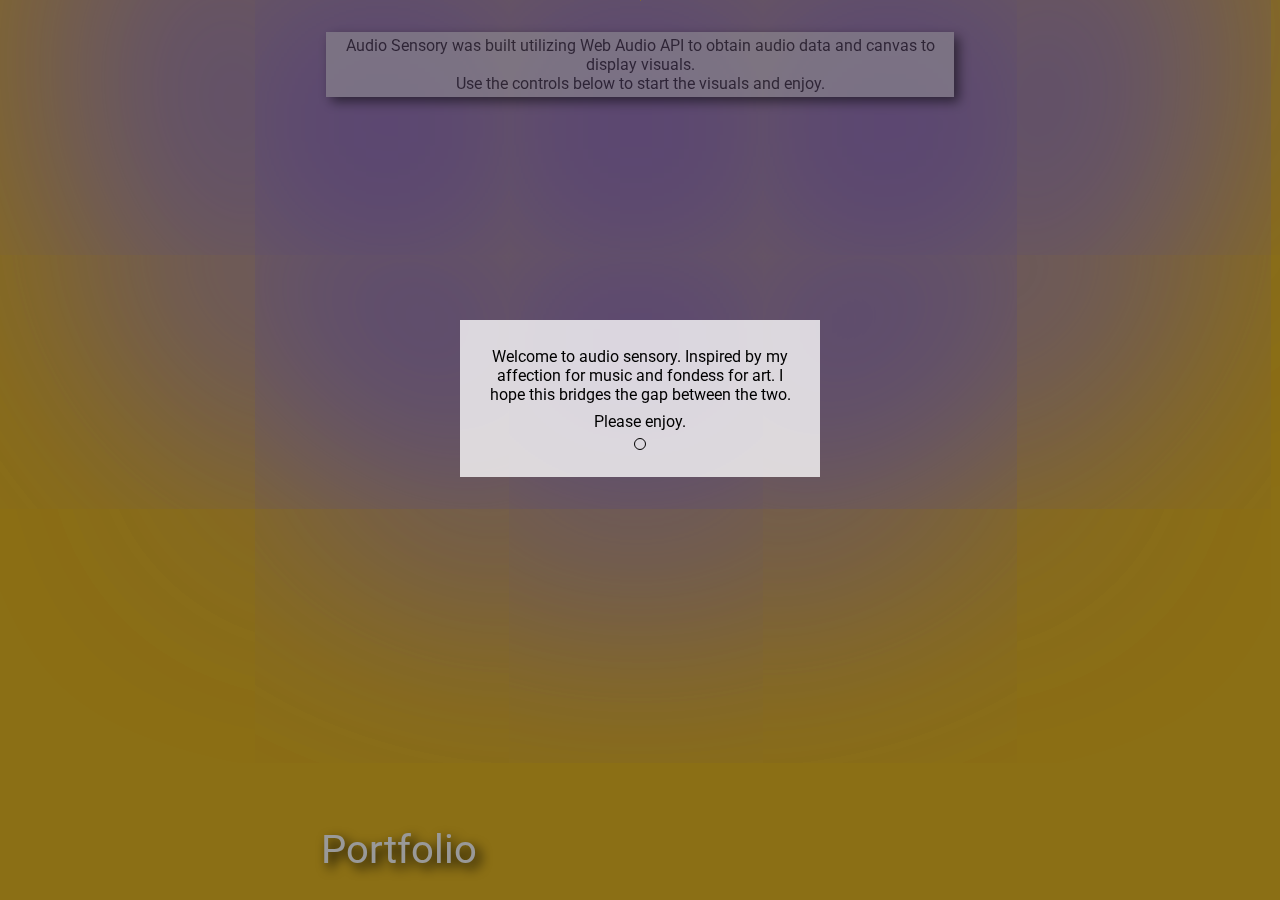
<file: audio_sensory/index.html>
<!DOCTYPE html>
<html lang="en">
<head>
  <meta charset="UTF-8">
  <meta name="viewport" content="width=device-width, initial-scale=1.0">
  <title>a u d i o | s e n s o r y</title>
  <link rel="stylesheet" href="https://use.fontawesome.com/releases/v5.0.12/css/all.css"
    integrity="sha384-G0fIWCsCzJIMAVNQPfjH08cyYaUtMwjJwqiRKxxE/rx96Uroj1BtIQ6MLJuheaO9" crossorigin="anonymous">
  <link rel="stylesheet" type="text/css" href="/audio_sensory/public/reset.css">
  <link rel="stylesheet" type="text/css" href="/audio_sensory/public/animated_bg.css">
  <link rel="stylesheet" type="text/css" href="/audio_sensory/public/modal.css">
  <link rel="stylesheet" type="text/css" href="/audio_sensory/public/index.css">
  <link rel="stylesheet" type="text/css" href="/audio_sensory/public/footer.css">
  <link href="https://fonts.googleapis.com/css2?family=Roboto:wght@100&display=swap" rel="stylesheet">
  <script type="application/javascript" src="/audio_sensory/src/app.js"></script>
</head>

<body>
  <div class="main-container">
    <!-- Background animation -->
    <div class="animated-bg one"></div>
    <div class="animated-bg two"></div>
    <div class="animated-bg three"></div>
    <!-- Modal -->
    <div id="modal-wrap" class="modal">
      <div class="modal-content">
        <p>Welcome to audio sensory. Inspired by my affection for music and fondess for art. I hope this bridges the gap between the two.</p>
        <p>Please enjoy.</p>
        <button id="modal-button" class="fas fa-window-close"></button>
      </div>
    </div>
    <div class="description">
      <p>Audio Sensory was built utilizing Web Audio API to obtain audio data and canvas to display visuals.</p>
      <p>Use the controls below to start the visuals and enjoy.</p>
    </div>
    <!-- Player -->
    <div class="player-controls">
      <p class="play-button"><i class="play-cont far fa-play-circle"></i></p>
      <p class="pause-button"><i class="play-cont fas fa-stop-circle"></i></p>
      <p class="vol-down-button"><i class="play-cont fas fa-volume-down"></i></p>
      <p class="vol-up-button"><i class="play-cont fas fa-volume-up"></i></p>
    </div>
    <div class="visual-container">
      <canvas id="canvas"></canvas>
    </div>
  </div>
</body>

<footer>
  <div class="footer-nav">
    <ul>
      <li><a href="http://michellevong.com" target="blank" class="footer-nav-links">Portfolio</a></li>
      <li><a href="https://www.linkedin.com/in/mishevong" target="blank" class="footer-nav-links fab fa-linkedin-in"></a></li>
      <li><a href="https://github.com/misheMatcha" target="blank" class="footer-nav-links fab fa-github-alt"></a></li>
      <li><a href="mailto:mishe.vong@gmail.com?subject=Reaching%20out%20from%20audio%20sensory" target="blank" class="footer-nav-links far fa-envelope"></a></li>
    </ul>
  </div>
</footer>
</html>
</file>
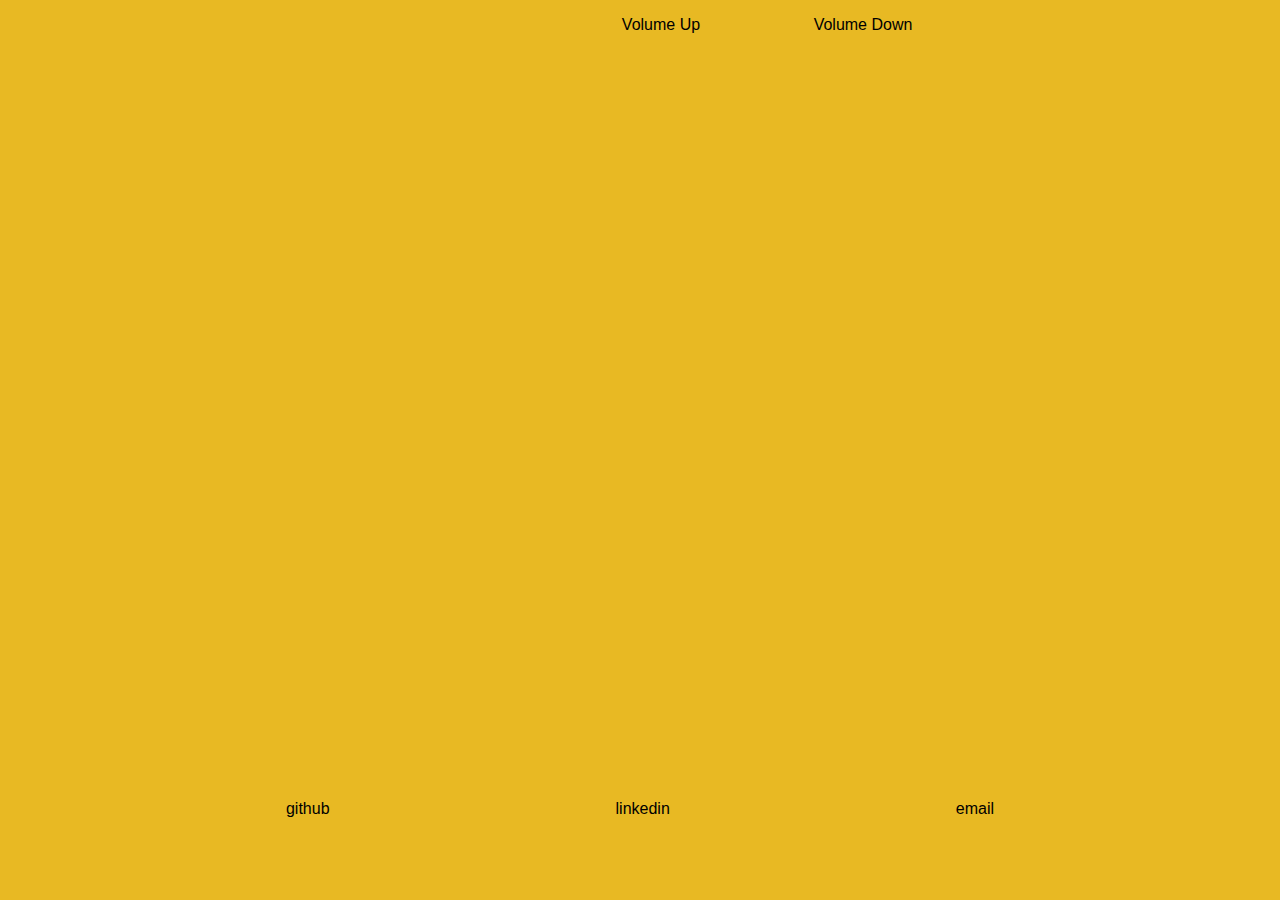
<file: src/audio_viz/index.html>
<!DOCTYPE html>
<html lang="en">
<head>
  <meta charset="UTF-8">
  <meta name="viewport" content="width=device-width, initial-scale=1.0">
  <title>listen-lizer</title>
  <link rel="stylesheet" href="https://use.fontawesome.com/releases/v5.0.12/css/all.css"
    integrity="sha384-G0fIWCsCzJIMAVNQPfjH08cyYaUtMwjJwqiRKxxE/rx96Uroj1BtIQ6MLJuheaO9" crossorigin="anonymous">
  <link rel="stylesheet" type="text/css" href="reset.css">
  <link rel="stylesheet" type="text/css" href="index.css">
  <script type="application/javascript" src="app.js"></script>
</head>
<body>
  <div class="main-container">
    <div class="player-container">
      <p class="play-btn"><i class="fas fa-play"></i></p>
      <p class="pause-btn"><i class="fas fa-stop"></i></p>
      <p class="vol-up-btn">Volume Up</p>
      <p class="vol-down-btn">Volume Down</p>
    </div>
    <div class="visualizer">
      <canvas id="canvas"></canvas>
    </div>
    <div class="prof-links">
      <ul>
        <li class="prof-links-li"><a href="https://github.com/misheMatcha" target="blank">
          github
        </a></li>
        <li class="prof-links-li"><a href="https://www.linkedin.com/in/mishevong/" target="blank">
          linkedin
        </a></li>
        <li class="prof-links-li"><a href="mailto:mishe.vong@gmail.com">
          email
        </a></li>
      </ul>
    </div>
  </div>
</body>
</html>
</file>
<file: audio_sensory/public/modal.css>
.modal{
  display: block;
  position: fixed;
  z-index: 1;
  left: 0;
  top: 0;
  width: 100%;
  height: 100%;
  overflow: auto;
  background-color: rgba(0,0,0,0.4);
  color: black;
}

.modal-content{
  background-color: rgba(255, 255, 255, 0.776);
  margin: 25% auto;
  padding: 20px;
  width: 25%;
  height: 13%;
  display: flex;
  justify-content: space-evenly;
  align-items: center;
  flex-direction: column;
  text-align: center;
}

#modal-button{
  border: 1px solid black;
  padding: .3rem;
  border-radius: 1rem;
}
</file>
<file: audio_sensory/public/index.css>
body, html{
  font-family: 'Roboto', sans-serif;
  height: 100%;
}

body{
  background-color: #e8b923;
}

.main-container{
  position: relative;
  display: flex;
  flex-direction: column;
  align-items: center;
  height: 90%;
  color: white;
}

.description{
  background-color: white;
  opacity: 50%;
  color: black;
  height: 8%;
  width: 49%;
  margin-top: 2rem;
  filter: drop-shadow(.35rem .35rem 0.35rem black);
  display: flex;
  justify-content: center;
  align-items: center;
  flex-direction: column;
  text-align: center;
}

.player-controls{
  display: flex;
  flex-direction: row;
  justify-content: space-evenly;
  align-items: center;
  width: 75%;
  height: 10%;
  font-size: 2.3rem;
  filter: drop-shadow(.35rem .35rem 0.35rem black);
  
}

  .play-cont:hover{
    cursor: pointer;
    filter: drop-shadow(.25rem .25rem 0.25rem black);
    transition: .2s;
  }

  .visual-container{
    display: flex;
    margin-top: 3rem;
  }

    #canvas{
      width: 100%;
      height: 100%;
    }

@media screen and (max-width: 1100px){
  .animated-bg{
    width: 100px;
  }
}
</file>
<file: audio_sensory/public/footer.css>
.footer-nav{
  display: flex;
  justify-content: center;
  width: 100%;
  font-size: 2.5rem;
  color: white;
  filter: drop-shadow(.35rem .35rem 0.35rem black);
}

  .footer-nav ul{
    display: flex;
    justify-content: space-evenly;
    align-items: center;
    width: 75%;
    padding: 1rem;
  }

  .footer-nav-links:hover{
    color: white;
    filter: drop-shadow(.25rem .25rem 0.25rem black);
    transition: .2s;
  }
</file>
<file: src/audio_viz/index.css>
body{
  background-color: #e8b923;
}

.main-container{
  display: flex;
  flex-direction: column;
  align-items: center;
}

.player-container{
  /* border: 1px solid blue; */
  display: flex;
  flex-direction: row;
  justify-content: space-evenly;
  align-items: center;
  width: 750px;
}
  .play-btn{
    /* border: 1px solid red; */
    width: fit-content;
    height: fit-content;
    display: flex;
    justify-content: center;
    align-items: center;
    padding: 10px;
  }
  .pause-btn{
    /* border: 1px solid red; */
    width: fit-content;
    height: fit-content;
    display: flex;
    justify-content: center;
    align-items: center;
    padding: 10px;
  }
  .vol-up-btn{
    /* border: 1px solid red; */
    width: 100px;
    height: 50px;
    display: flex;
    justify-content: center;
    align-items: center;
  }
  .vol-down-btn{
    /* border: 1px solid red; */
    width: 100px;
    height: 50px;
    display: flex;
    justify-content: center;
    align-items: center;
  }
  .fas{
    /* border: 1px solid green; */
    font-size: 50px;
    opacity: 50%;
    transition: opacity .2s;
  }
    .fas:hover{
      /* color: blue; */
      opacity: 100%;
      color: rgba(255, 127, 80, 0.666);
    }

.visualizer{
  /* border: 1px solid red; */
  display: flex;

}
  #canvas{
    /* border: 1px solid red; */
    width: 750px;
    height: 750px;
  }

.prof-links{
  /* border: 1px solid red; */
  display: flex;
  width: 100%;
}
  .prof-links ul{
    /* border: 1px solid red; */
    justify-content: space-evenly;
    display: flex;
    width: 100%;
  }
    .prof-links ul li{
      /* border: 1px solid red; */
    }
      img{
        height: 50px;
        width: 60px;
      }
</file>
<file: audio_sensory/public/animated_bg.css>
.animated-bg{
  position: absolute;
  width: .01vmin;
  height: .01vmin;
  border-radius: 10rem;
  z-index: -1;
  overflow: hidden;
}

  .animated-bg.one{
    box-shadow: 0 0 45vmax 45vmax rgba(227, 94, 57, 0.776);
    animation: move1 15s linear 0s infinite, hue 7s linear 0s infinite;
  }

  .animated-bg.two{
    box-shadow: 0 0 45vmax 45vmax rgb(210, 228, 143);
    animation: move2 7s linear 0s infinite, hue 5s linear 0s infinite;
  }

  .animated-bg.three{
    box-shadow: 0 0 45vmax 45vmax rgb(150, 114, 191);
    animation: move3 13s linear 0s infinite, hue 9s linear 0s infinite;
  }

@keyframes hue{
  0%{
    filter: hue-rotate(0deg);
  }
  25%{
    filter: hue-rotate(45deg);
  }
  50%{
    filter: hue-rotate(90deg);
  }
  750%{
    filter: hue-rotate(45deg);
  }
  100%{
    filter: hue-rotate(0deg);
  }
}

@keyframes move1{
  0%{
    top: 0vh;
    left: 50vw;
  }
  25%{
    left: 0vw;
  }
  50%{
    top: 100vh;
  }
  75%{
    left: 100vw;
  }
  100%{
    top: 0vh;
    left: 50vw;
  }
}

@keyframes move2{
  0%{
    top: 50vh;
    left: 100vw;
  }
  25%{
    top: 100vh;
  }
  50%{
    left: 0vw;
  }
  75%{
    top: 0vh;
  }
  100%{
    top: 50vh;
    left: 100vw;
  }
}

@keyframes move3{
  0%{
    top: 100vh;
    left: 50vw;
  }
  25%{
    left: 100vw;
  }
  50%{
    top: 0vh;
  }
  75%{
    left: 0vw;
  }
  100%{
    top: 100vh;
    left: 50vw;
  }
}
</file>
